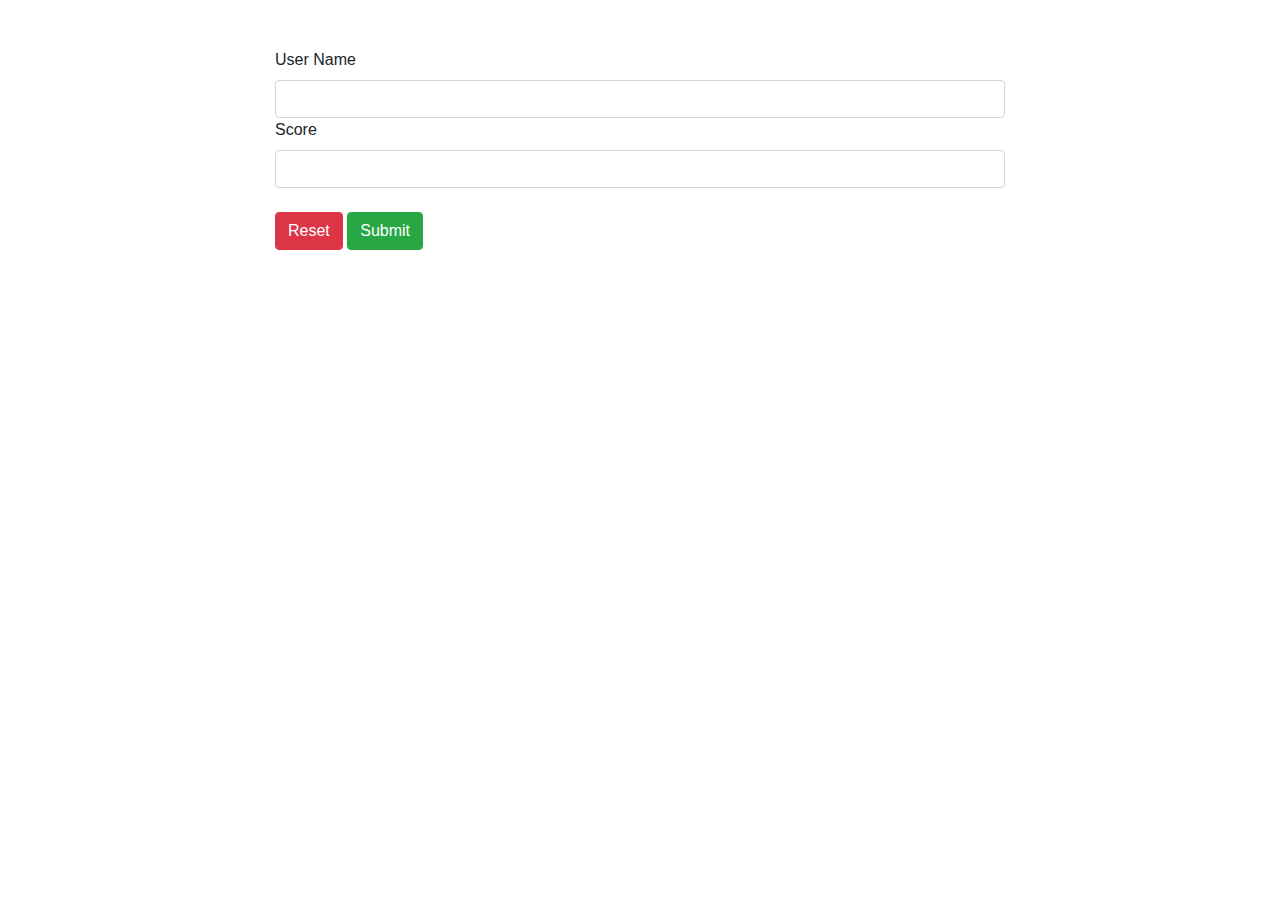
<file: formEgzersizPatika/index.html>
<!DOCTYPE html>
<html lang="en">

<head>
    <link rel="stylesheet" href="https://cdn.jsdelivr.net/npm/bootstrap@4.3.1/dist/css/bootstrap.min.css" integrity="sha384-ggOyR0iXCbMQv3Xipma34MD+dH/1fQ784/j6cY/iJTQUOhcWr7x9JvoRxT2MZw1T" crossorigin="anonymous">
    <meta charset="UTF-8">
    <meta http-equiv="X-UA-Compatible" content="IE=edge">
    <meta name="viewport" content="width=device-width, initial-scale=1.0">
    <title>Document</title>
</head>

<body>
    <div id="alert"></div>
    <div class="container mt-5">
        <div class="row">
            <div class="col-sm-8 offset-sm-2">
                <div id="mb-3">
                    <form id="userForm">
                        <label class="form-label" for="username">User Name</label>
                        <input class="form-control" type="text" name="username" id="username">
                </div>
                <div id="mb-3">
                    <label class="form-label" for="username">Score</label>
                    <input class="form-control" type="number" name="score" id="score">
                </div>
                <br>
                <div id="mb-3">
                    <button type="reset" class="btn btn-danger">Reset</button>
                    <button type="submit" class="btn btn-success">Submit</button>
                </div>
                </form>
            </div>
            <div class="col-sm-8 offset-sm-2 mt-4">
                <ul class="list-group" id="userList">
                   <!-- <li class="list-group-item d-flex justify-content-between align-items-center">
                        Mustafa Kemal 
                        <span class="badge bg-primary rounded-pill">100</span>
                    </li>-->
                </ul>
            </div>
        </div>
    </div>
    <script src="https://code.jquery.com/jquery-3.3.1.slim.min.js"
        integrity="sha384-q8i/X+965DzO0rT7abK41JStQIAqVgRVzpbzo5smXKp4YfRvH+8abtTE1Pi6jizo"
        crossorigin="anonymous"></script>
    <script src="https://cdn.jsdelivr.net/npm/popper.js@1.14.7/dist/umd/popper.min.js"
        integrity="sha384-UO2eT0CpHqdSJQ6hJty5KVphtPhzWj9WO1clHTMGa3JDZwrnQq4sF86dIHNDz0W1"
        crossorigin="anonymous"></script>
    <script src="https://cdn.jsdelivr.net/npm/bootstrap@4.3.1/dist/js/bootstrap.min.js"
        integrity="sha384-JjSmVgyd0p3pXB1rRibZUAYoIIy6OrQ6VrjIEaFf/nJGzIxFDsf4x0xIM+B07jRM"
        crossorigin="anonymous"></script>
    <script src="./action.js"></script>
</body>

</html>
</file>
